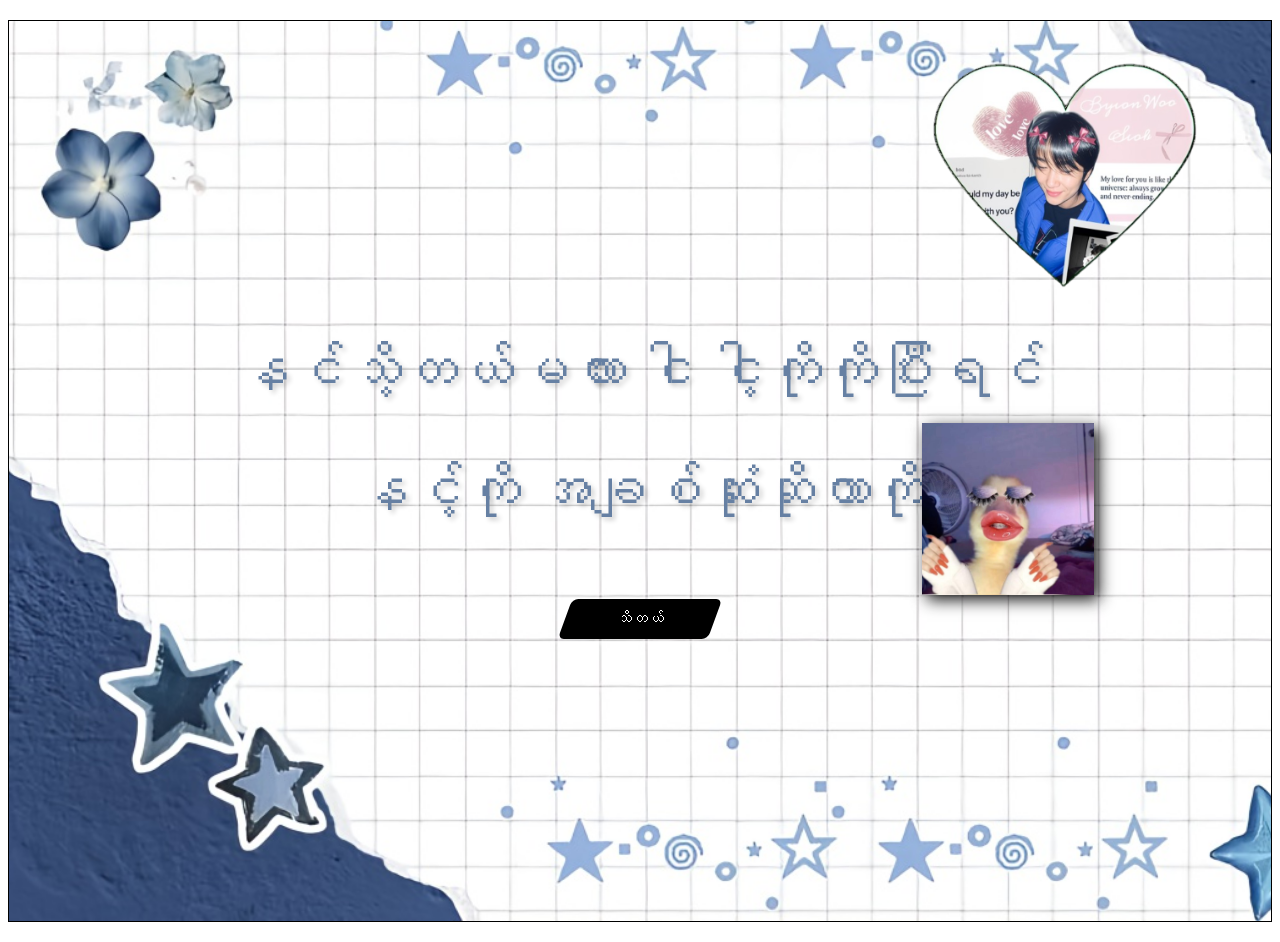
<file: index.html>
<!doctype html>
<html lang="en">
  <head>
    <meta charset="UTF-8" />
    <meta name="viewport" content="width=device-width, initial-scale=1.0" />
    <link rel="stylesheet" href="style.css" />
    <title>Document</title>
  </head>
  <style>
    .container {
      width: 300;
      height: 150;
      border: 1px solid black;
      margin: 20px auto;
    }
  </style>
  <body>
    <div class="container bg">
      <section class="home">
        <p>နင်သိ့တယ်မလား ငါ ငါ့ကိုကိုပြီးရင်</p>
        <p>နင့်ကို အချစ်ဆုံးဆိုတာကို</p>
        <a href="slidetwo.html"><span>သိတယ်</span> </a>
        <img class="koko" src="images/kokoremovebg.png" alt="" />
        <img class="myfir" src="images/home_myfir.jpg" alt="" />
      </section>
    </div>
  </body>
</html>
</file>
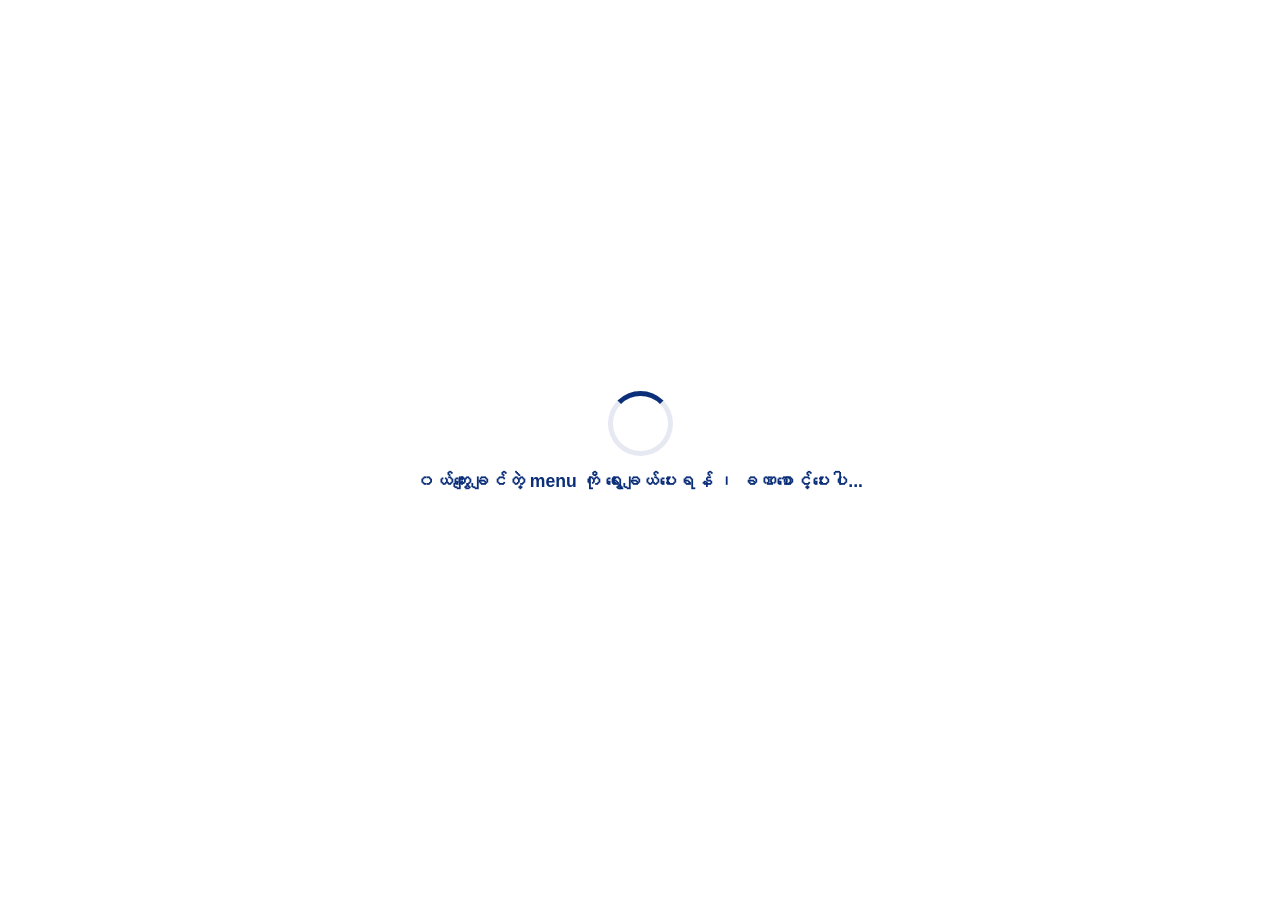
<file: loading.html>
<!DOCTYPE html>
<html lang="en">
<head>
    <meta charset="UTF-8">
    <meta name="viewport" content="width=device-width, initial-scale=1.0">
    <title>Loading...</title>
    <style>
        /* Screen တစ်ခုလုံးကို အလယ်တည့်တည့် ပို့ထားတဲ့ Style */
        body {
            margin: 0;
            padding: 0;
            width: 100vw;
            height: 100vh;
            background-color: #ffffff; /* နောက်ခံအဖြူရောင် */
            display: flex;
            flex-direction: column;
            justify-content: center;
            align-items: center;
            font-family: sans-serif;
        }

        /* လည်နေမယ့် စက်ဝိုင်းပုံ (Spinner) */
        .spinner {
            width: 55px;
            height: 55px;
            border: 5px solid rgba(12, 47, 121, 0.1);
            border-top: 5px solid #0c2f79; /* မင်းရဲ့ Theme အပြာရင့်ရောင် */
            border-radius: 50%;
            animation: spin 1s linear infinite;
        }

        /* "ခဏစောင့်ပေးပါ..." စာသား */
        .loading-text {
            margin-top: 15px;
            font-size: 1.1rem;
            color: #0c2f79;
            font-weight: bold;
        }

        @keyframes spin {
            0% { transform: rotate(0deg); }
            100% { transform: rotate(360deg); }
        }
    </style>
</head>
<body>

    <div class="spinner"></div>
    <p class="loading-text">၀ယ်ကျွေးချင်တဲ့ menu ကို ရွေးချယ်ပေးရန် ၊ ခဏစောင့်ပေးပါ...</p>

    <script>
        // စာမျက်နှာပွင့်ပြီး (၂ စက္ကန့်) ပြည့်တာနဲ့ slidethree.html ကို အလိုအလျောက် ပြောင်းသွားစေမယ့် Logic
        setTimeout(function() {
            window.location.href = "slidethree.html"; 
        }, 3000); //3000 မီလီစက္ကန့် = 3 စက္ကန့် (ကြိုက်သလို တိုး/လျှော့ လုပ်နိုင်ပါတယ်)
    </script>

</body>
</html>
</file>
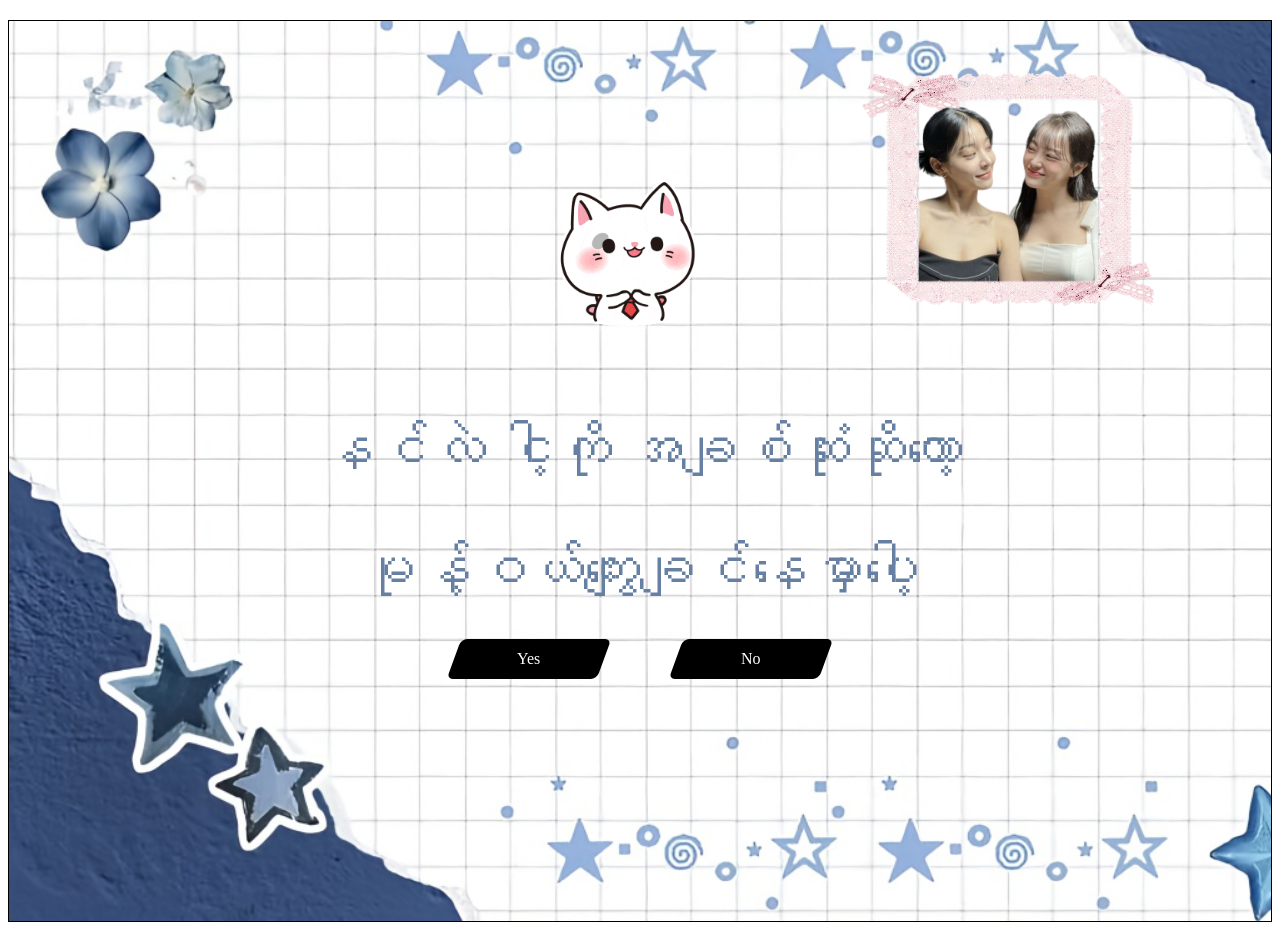
<file: slidetwo.html>
<!doctype html>
<html lang="en">
  <head>
    <meta charset="UTF-8" />
    <meta name="viewport" content="width=device-width, initial-scale=1.0" />
    <link rel="stylesheet" href="style.css" />
    <title>Document</title>
  </head>
  <style>
    .container  {
      width: 300;
      height: 150;
      border: 1px solid black;
      margin: 20px auto;
    }
  </style>
  <body>
    <div class="container bg">
      <section class="slide2forhm ">
        <img class="slide2" src="images/CatLoveStickerbyMixFlavor-ezgif.com-loop-count.gif" alt="" >
        <img class="mybestie border" src="images/erasebg-transformed.png" alt="">
          <img class="mybestie photo" src="images/image.png" alt="" />
        <p>နင်လဲ ငါ့ကို အချစ်ဆုံးဆိုတော့</p>
        <p>မုန့်ဝယ်ကျွေးချင်နေမှာပေါ့</p>
        <a href="loading.html"><span>Yes</span> </a>
       <a id="noBtn" href="#"><span>No</span> </a>
      </section>
    </div>


   <script>
    const noBtn = document.getElementById('noBtn');

    noBtn.addEventListener('mouseover', function() {
        
        noBtn.style.position = 'absolute';

        
  const x = Math.random() * (window.innerWidth - noBtn.offsetWidth);
 const y = Math.random() * (window.innerHeight - noBtn.offsetHeight);

        
        noBtn.style.left = `${x}px`;
        noBtn.style.top = `${y}px`;
    });
</script>
  </body>
</html>
</file>
<file: style.css>
.bg {
  background-image: url("images/homebg1.jpg");
  background-repeat: no-repeat;
  background-size: cover;
  height: 100vh;
  display: flex;
  flex-direction: column;
  justify-content: center;
  align-items: center;
  text-align: center;
}
.home p {
  color: #6680a3;
  font-size: 56px;
  text-shadow: 3px 3px 5px rgba(0, 0, 0, 0.2);
  
}
.koko {
  width: 400px;
  height: auto;
  position: absolute;
  left: 67%;
  top: 7%;
}

.myfir {
  width: 172px;
  height: auto;
  position: absolute;
  left: 72%;
  top: 47%;
  box-shadow: 5px 5px 15px rgba(0, 0, 0, 0.9);
}
.home span,
.slide2forhm span {
  display: inline-block;
  transform: skew(20deg);
}
.home a {
  display: inline-block;
  width: 150px;
  height: 40px;
  line-height: 40px;
  margin: 20px;

  color: #fff;
  background-color: black;
  text-decoration: none;
  text-align: center;
  transform: skew(-20deg);
  border-radius: 6px;
}
.slide2 {
  width: 230px;
  height: auto;
  position: absolute;
  left: 40%;
  top: 13%;
}

.slide2forhm p {
  position: relative;
  color: #6680a3;
  font-size: 56px;
  top: 23%;
}

.slide2forhm a ,#choosebtn  {
  position: relative;
  display: inline-block;
  width: 150px;
  height: 40px;
  line-height: 40px;
  top: 10%;
  margin: 34px;
  /* padding:  10px; */
  color: #fff;
  background-color: black;
  text-decoration: none;
  text-align: center;
  transform: skew(-20deg);
  border-radius: 6px;
}

#noBtn {
  position: relative;
  transition: all 0.1s ease;
}
.mybestie {
  width: 300px;
  height: auto;
  position: absolute;
  left: 67%;
  top: 7%;
}

.photo {
  top: -50px;
}
.border {
  height: 240px;
  top: 70px;
}
</file>
